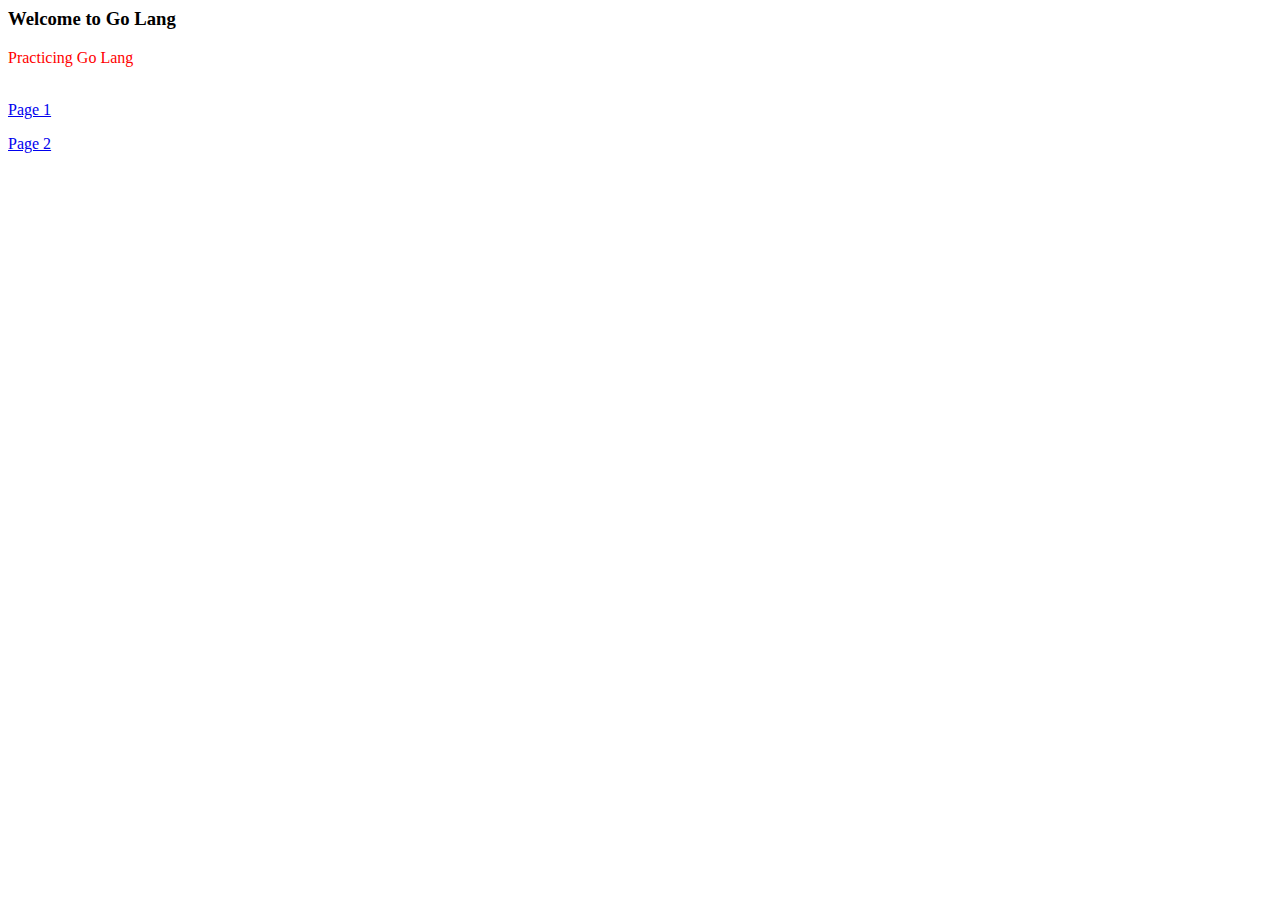
<file: web/index.html>
<html>
<head>
	<title>Go Lang </title>
	<link rel="stylesheet" href="css/style.css">
	<script src="script/script.js"> </script>

	<meta name="Author" content="James B">
	<meta name="Description" content="Learning Go-Lang">
	<meta name="keyword" content="HTML, CSS, Javascrip, Go-Lang">

</head>

<body> 
<h3>Welcome to Go Lang</h3>
<p> Practicing Go Lang</p>
<br/>
<a href="page1.html">Page 1</a> <p/>
<a href="page2.html">Page 2</a>

</body>

</html>
</file>
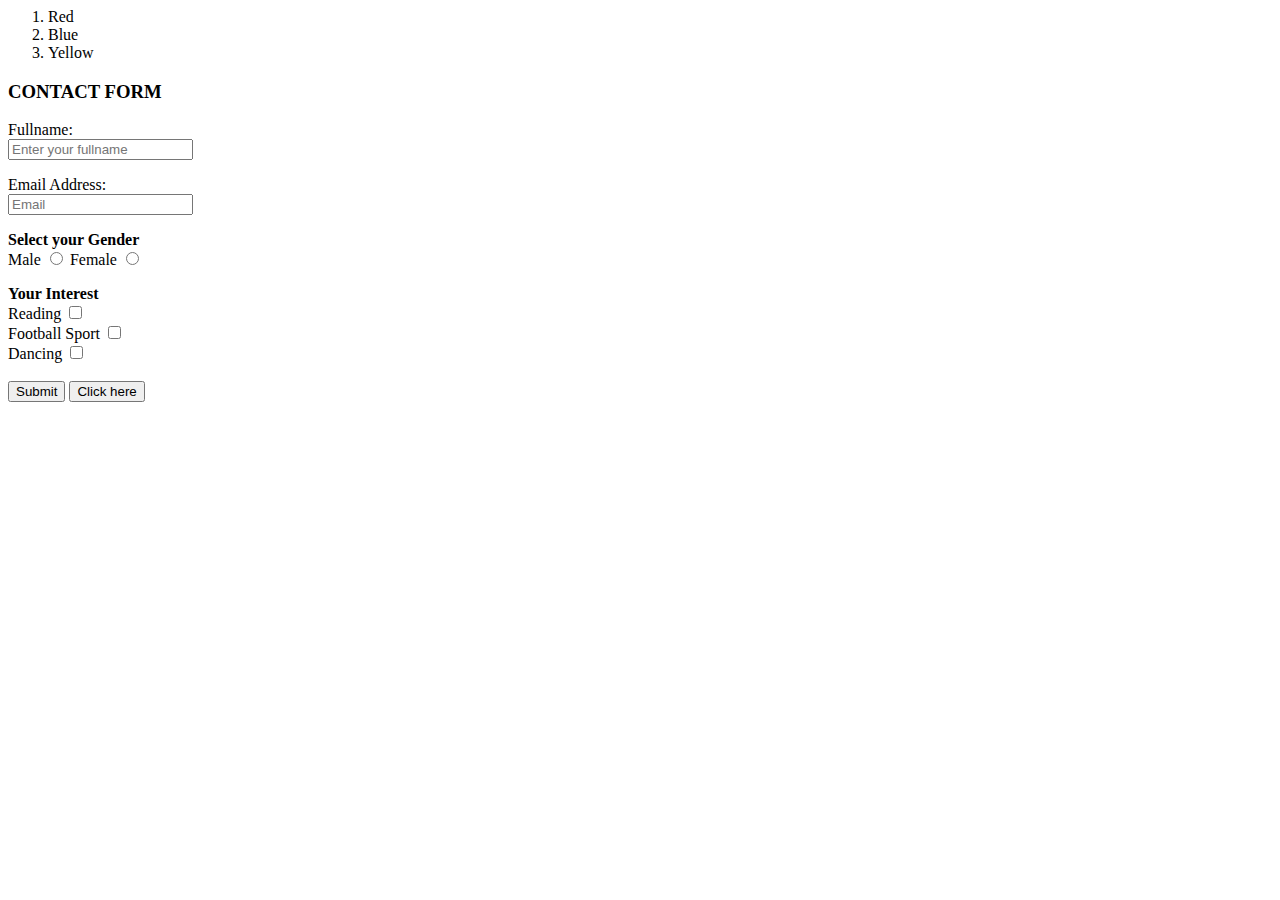
<file: web/webpage/index.html>
<html>
<head>
	<title>Go Lang </title>
<!---
	<link rel="stylesheet" href="css/style.css">
	<script src="script/script.js"> </script>
-->

</head>
<body> 

	<ol type="disc">

	<li>Red </li>
	<li>Blue </li>
	<li>Yellow </li>
</ol>

	<h3>CONTACT FORM</h3> 

<form action="">
	<label for="">Fullname: </label> <br/>
	<input type="text" name="fullname" placeholder="Enter your fullname"> </p/>

	<label for="">Email Address: </label> <br/>
	<input type="text" name="email" placeholder="Email"> <p/>

	<label for=""> <b>Select your Gender</b> </label> <br/>
	<label for="">Male</label>
	<input type="radio" name="gender">

	<label for="">Female </label>
	<input type="radio" name="gender">  <p/>

	<label for=""><b>Your Interest </b></label>  </br/>

	<label for="">Reading </label>	<input type="checkbox"> <br/>

	<label for="">Football Sport </label>	<input type="checkbox"> <br/>

	<label for="">Dancing </label>	<input type="checkbox"> <br/>


<!--- <label for=""> Submit</label> --> <br/>
	<input type="submit" name="submit" value="Submit">
	<button> Click here</button>


</form>

</body>
</html>
</file>
<file: web/css/style.css>
p{
		color: red;
	}
</file>
